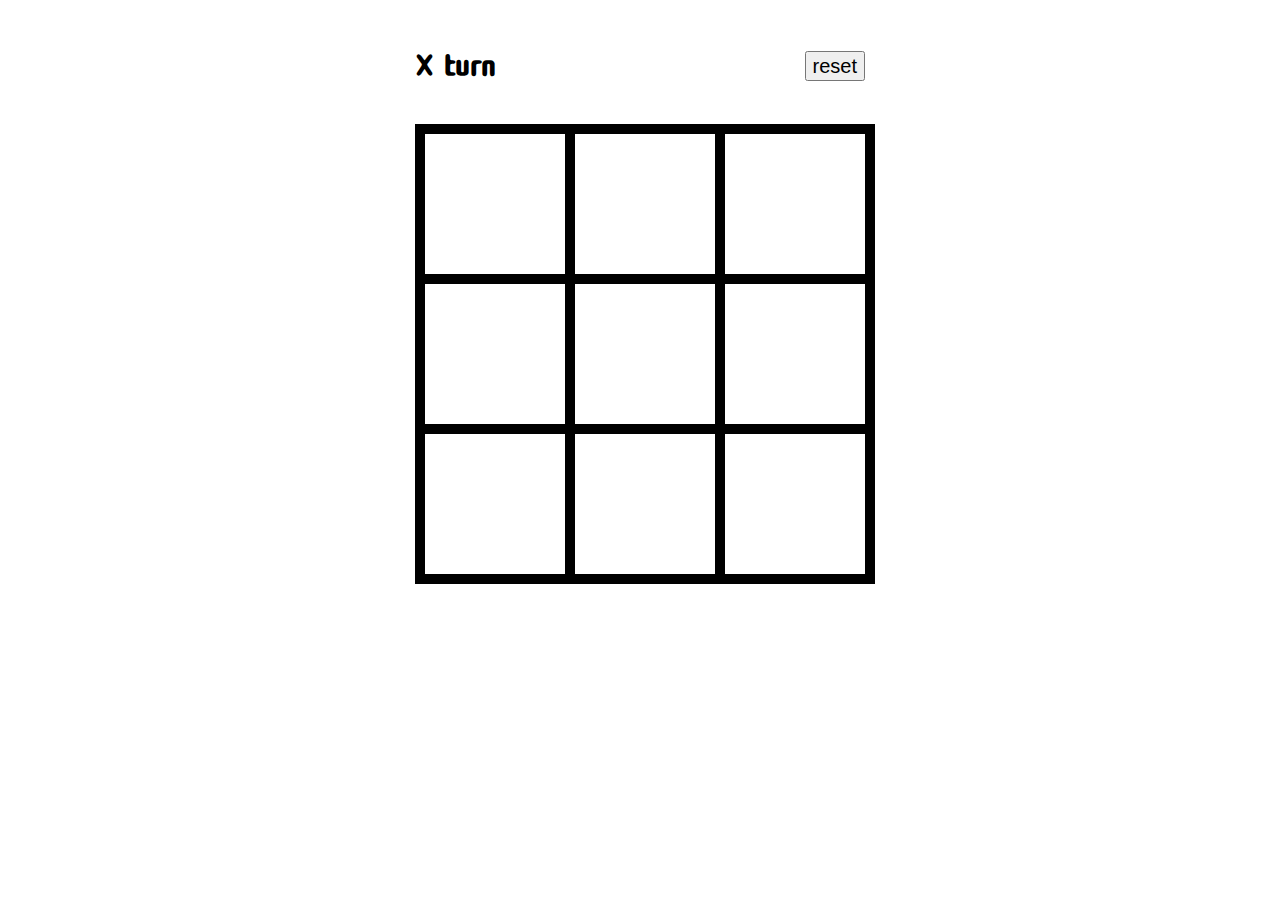
<file: tic-tac-toe/index.html>
<!DOCTYPE html>
<html lang="en">
  <head>
    <meta charset="UTF-8" />
    <meta name="viewport" content="width=device-width, initial-scale=1.0" />
    <meta http-equiv="X-UA-Compatible" content="ie=edge" />
    <title>Tic-Tac-Toe</title>
    <link
      href="https://fonts.googleapis.com/css?family=Cute+Font&display=swap"
      rel="stylesheet"
    />
    <link rel="stylesheet" href="./style.css" />
  </head>
  <body>
    <section class="wrapper">
      <div class="action-wrapper">
        <h1 class="turn">X turn</h1>
        <button id="resetButton" class="reset">reset</button>
      </div>
      <div class="board">
        <div class="tile"></div>
        <div class="tile"></div>
        <div class="tile"></div>
        <div class="tile"></div>
        <div class="tile"></div>
        <div class="tile"></div>
        <div class="tile"></div>
        <div class="tile"></div>
        <div class="tile"></div>
      </div>
    </section>
    <script src="./index.js"></script>
  </body>
</html>
</file>
<file: tic-tac-toe/style.css>
body {
  font-family: "Cute Font", cursive;
}

.wrapper {
  width: 450px;
  margin: auto;
}

.action-wrapper {
  display: flex;
  justify-content: space-between;
  align-items: center;
}

.reset {
  height: 30px;
  font-size: 20px;
}

.turn {
  font-size: 45px;
  text-align: center;
}

.board {
  display: flex;
  flex-wrap: wrap;
  width: 450px;
  border: 5px solid black;
}

.tile {
  box-sizing: border-box;
  border: 5px solid black;
  width: 150px;
  height: 150px;
  display: flex;
  justify-content: center;
  align-items: center;
}

.tile-x:before {
  font-size: 200px;
  content: "X";
  line-height: 1;
  color: crimson;
}

.tile-o:before {
  font-size: 200px;
  content: "O";
  line-height: 1;
  color: teal;
}
</file>
